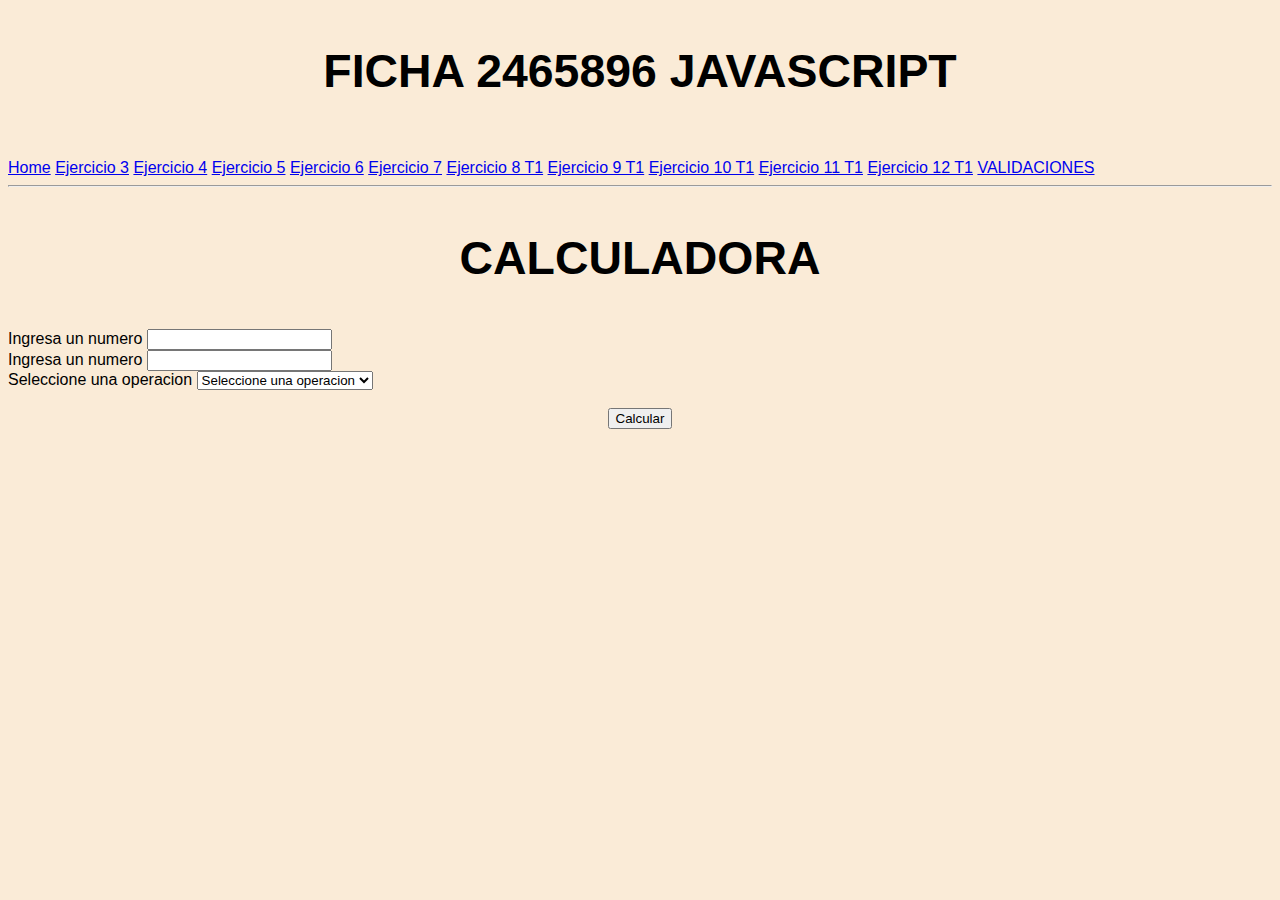
<file: calculadora.html>
<!DOCTYPE html>
<html lang="en">
<head>
    <meta charset="UTF-8">
    <meta http-equiv="X-UA-Compatible" content="IE=edge">
    <meta name="viewport" content="width=device-width, initial-scale=1.0">
    <title>Calculadora</title>
    <link href="https://cdn.jsdelivr.net/npm/bootstrap@5.2.0/dist/css/bootstrap.min.css" rel="stylesheet" integrity="sha384-gH2yIJqKdNHPEq0n4Mqa/HGKIhSkIHeL5AyhkYV8i59U5AR6csBvApHHNl/vI1Bx" crossorigin="anonymous">
    <link rel="stylesheet" href="css/styles.css">
</head>
<body>
    <h1>FICHA 2465896 JAVASCRIPT</h1>
    <br>
    <div class="topnav" id="myTopnav">
        <a href="index.html" class="active">Home</a>
        <a href="ejercicio3.html">Ejercicio 3</a>
        <a href="ejercicio4.html">Ejercicio 4</a>
        <a href="carisellazo.html">Ejercicio 5</a>
        <a href="alcancia.html">Ejercicio 6</a>
        <a href="calculadora.html">Ejercicio 7</a>
        <a href="temperatura.html">Ejercicio 8 T1</a>
        <a href="ejercicio1.html">Ejercicio 9 T1</a>
        <a href="gato.html">Ejercicio 10 T1</a>
        <a href="triangulo.html">Ejercicio 11 T1</a>
        <a href="tricircua.html">Ejercicio 12 T1</a>
        <a href="Validaciones.html">VALIDACIONES</a>

    </div>
    <hr>
<div class="container">
    <form class="form-ejercicios">
        <div class="group-form">
            <h1>CALCULADORA</h1>
            <label for="num1" class="form-label">Ingresa un numero</label>
            <input type="number" class="form-control" id="num1">
        </div>
        <div class="group-form">
            <label for="num2" class="form-label">Ingresa un numero</label>
            <input type="number" class="form-control" id="num2">
        </div>
        <div class="group-form">
            <label>Seleccione una operacion</label>
            <select class="form-select" id="operacion">
                <option selected>Seleccione una operacion</option>
                <option value="1">Suma</option>
                <option value="2">Resta</option>
                <option value="3">Multiplicacion</option>
                <option value="4">Division</option>
            </select>
        </div><br>
        <div class="boton">
        <button type="submit" class="btn btn-primary" onclick="calcular()">Calcular</button>
    </form>
</div>
</div>
    <script src="js/calculadora.js"></script>
</body>
</html>
</file>
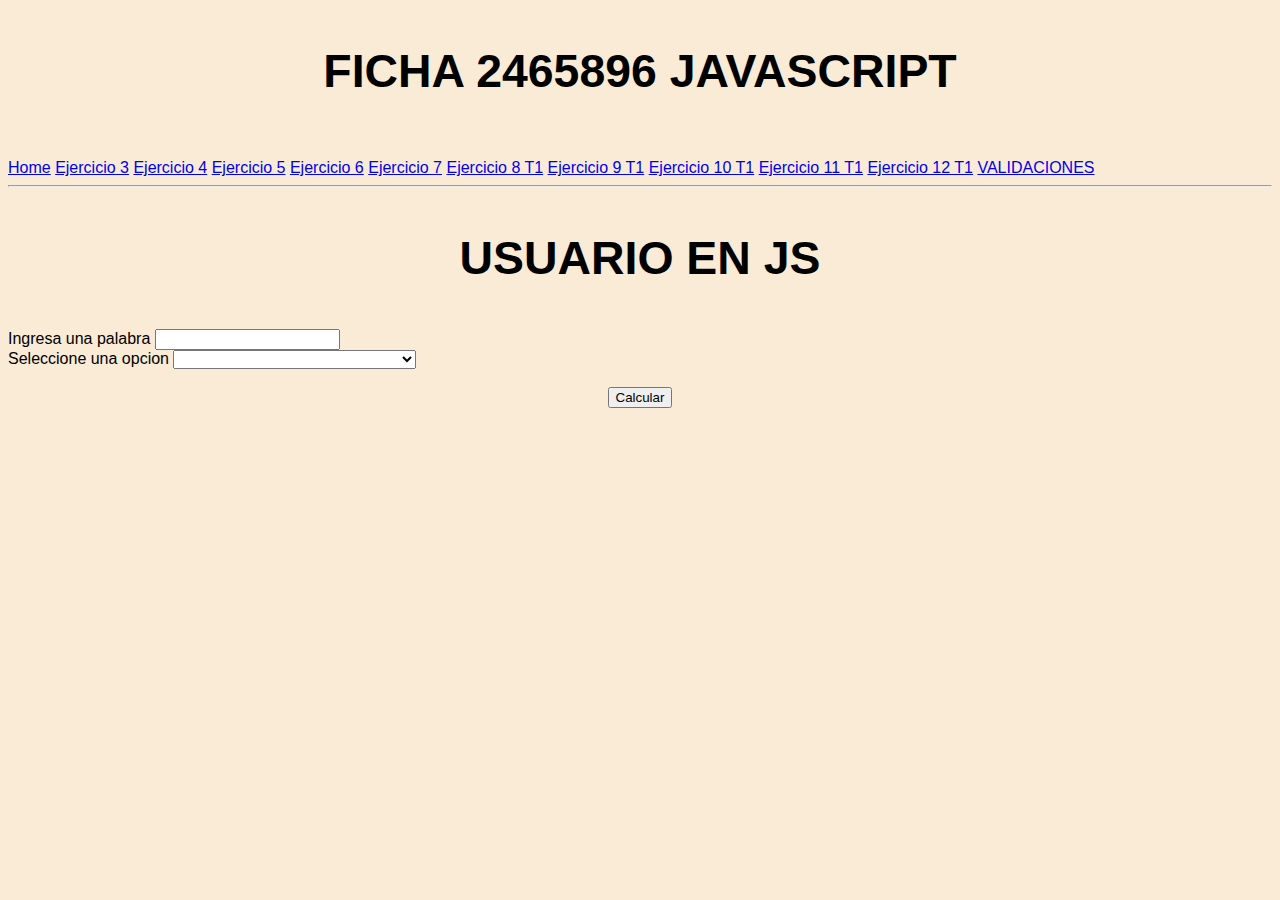
<file: ejercicio1.html>
<!DOCTYPE html>
<html lang="en">
<head>
    <meta charset="UTF-8">
    <meta http-equiv="X-UA-Compatible" content="IE=edge">
    <meta name="viewport" content="width=device-width, initial-scale=1.0">
    <title>NOMBRE</title>
    <link href="https://cdn.jsdelivr.net/npm/bootstrap@5.2.0/dist/css/bootstrap.min.css" rel="stylesheet" integrity="sha384-gH2yIJqKdNHPEq0n4Mqa/HGKIhSkIHeL5AyhkYV8i59U5AR6csBvApHHNl/vI1Bx" crossorigin="anonymous">
    <link rel="stylesheet" href="css/styles.css">
</head>
<body>
    <h1>FICHA 2465896 JAVASCRIPT</h1>
    <br>
    <div class="topnav" id="myTopnav">
        <a href="index.html" class="active">Home</a>
        <a href="ejercicio3.html">Ejercicio 3</a>
        <a href="ejercicio4.html">Ejercicio 4</a>
        <a href="carisellazo.html">Ejercicio 5</a>
        <a href="alcancia.html">Ejercicio 6</a>
        <a href="calculadora.html">Ejercicio 7</a>
        <a href="temperatura.html">Ejercicio 8 T1</a>
        <a href="ejercicio1.html">Ejercicio 9 T1</a>
        <a href="gato.html">Ejercicio 10 T1</a>
        <a href="triangulo.html">Ejercicio 11 T1</a>
        <a href="tricircua.html">Ejercicio 12 T1</a>
        <a href="Validaciones.html">VALIDACIONES</a>


    </div>
    <hr>
    <h1>USUARIO EN JS</h1>
    <div class="container">
        <form class="form-ejercicios">
            <div class="group-form">
                <label for="pal" class="form-label">Ingresa una palabra</label>
                <input type="text" class="form-control" id="pal">
            </div>

            <div class="group-form">
                <label>Seleccione una opcion</label>
                <select class="form-select" id="opciones">
                    <option selected></option>
                    <option value="1">La longitud de la palabra</option>
                    <option value="2">La palabra convertida en mayúsculas</option>
                    <option value="3">La palabra convertida en minúsculas</option>
                    <option value="4">El primer carácter de la palabra</option>
                </select>
            </div><br>
            <div class="boton">
            <button type="submit" class="btn btn-primary" onclick="calcular()" >Calcular</button>
            </div>
        </form>
    </div>
    
</body>
        <script src="js/ejer.js"></script>
</html>
</file>
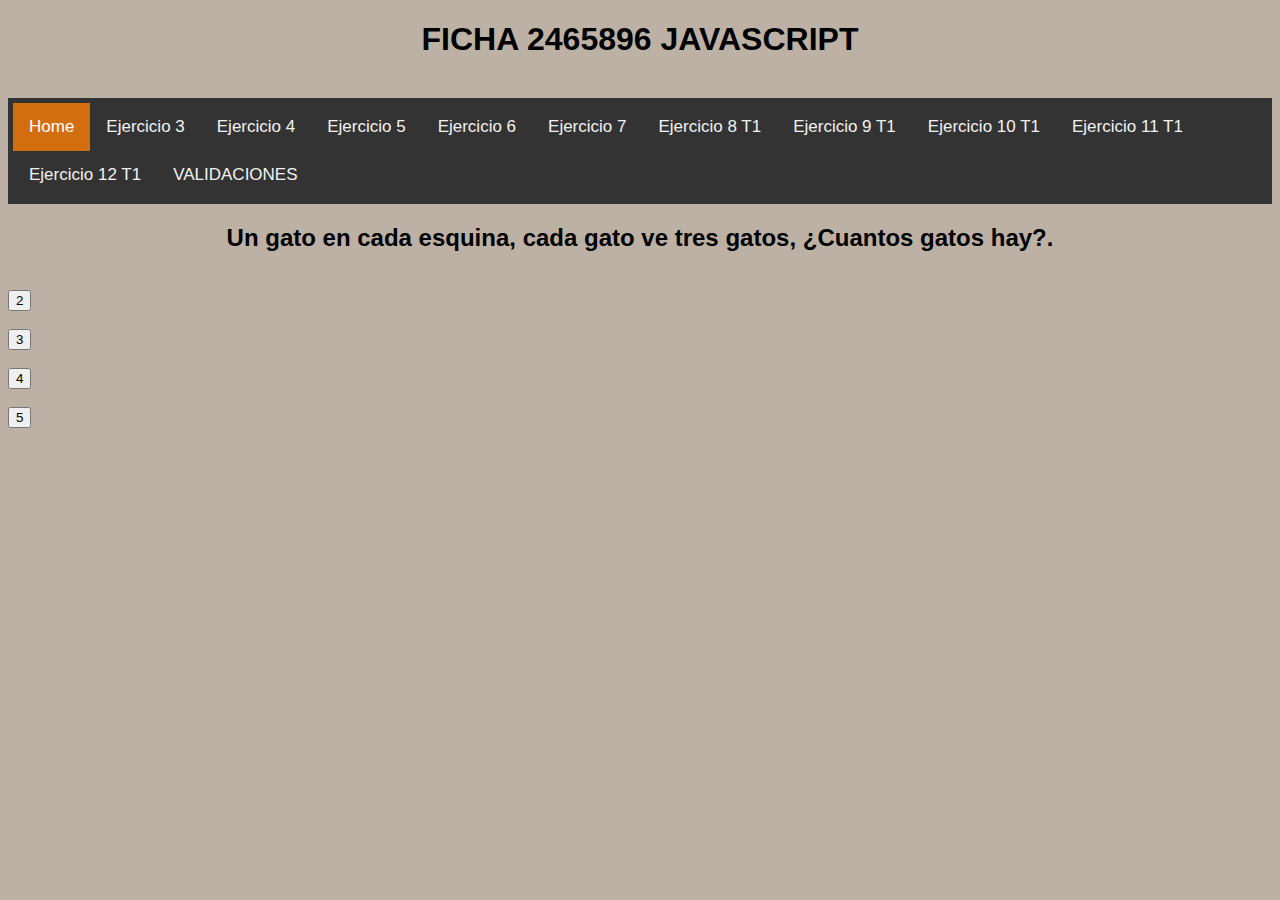
<file: gato.html>
<!DOCTYPE html>
<html lang="en">
<head>
    <meta charset="UTF-8">
    <meta http-equiv="X-UA-Compatible" content="IE=edge">
    <meta name="viewport" content="width=device-width, initial-scale=1.0">
    <link rel="stylesheet" href="css/estilosgato.css">
    <title>Gato</title>
</head>
<body>
    <h1>FICHA 2465896 JAVASCRIPT</h1>
    <br>
    <div class="topnav" id="myTopnav">
        <a href="index.html" class="active">Home</a>
        <a href="ejercicio3.html">Ejercicio 3</a>
        <a href="ejercicio4.html">Ejercicio 4</a>
        <a href="carisellazo.html">Ejercicio 5</a>
        <a href="alcancia.html">Ejercicio 6</a>
        <a href="calculadora.html">Ejercicio 7</a>
        <a href="temperatura.html">Ejercicio 8 T1</a>
        <a href="ejercicio1.html">Ejercicio 9 T1</a>
        <a href="gato.html">Ejercicio 10 T1</a>
        <a href="triangulo.html">Ejercicio 11 T1</a>
        <a href="tricircua.html">Ejercicio 12 T1</a>
        <a href="Validaciones.html">VALIDACIONES</a>

    </div>
    <h2>Un gato en cada esquina, cada gato ve tres gatos, ¿Cuantos gatos hay?.</h2>

    <br>
    <div id="opciones">
    <div>
        <button type="submit" class="o1"  id="opc1">2</button>
    </div>

    <br>
    <div>
        <button type="submit" class="02"  id="opc2">3</button>
    </div>

    <br>
    <div>
        <button type="submit" class="o3"  id="opc3">4</button>
    </div>

    <br>
    <div>
        <button type="submit" class="o4"  id="opc4">5</button>
    </div>
    </div>

    <div id="respuesta">

    </div>

    <script src="js/gato.js"></script>
</body>
</html>
</file>
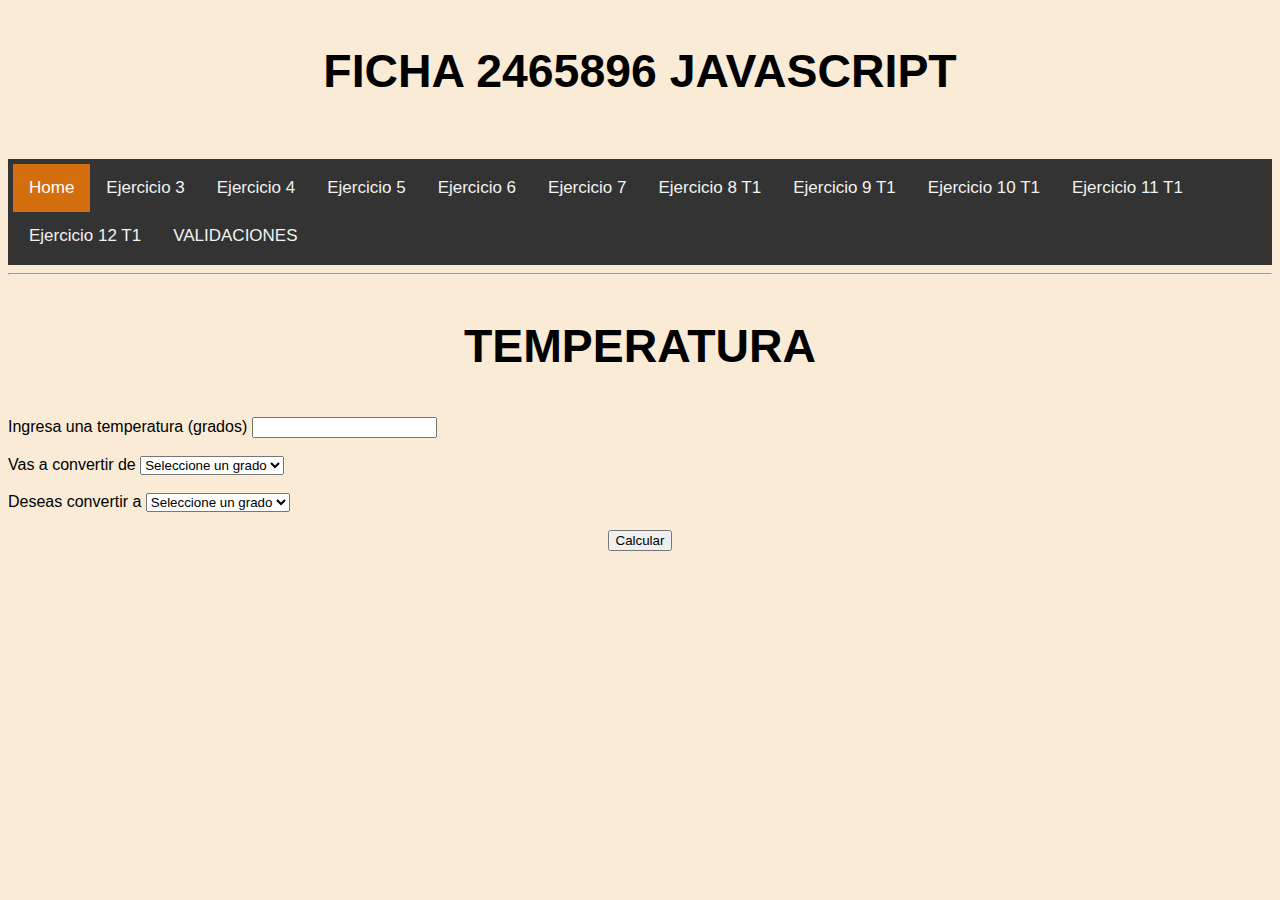
<file: temperatura.html>
<!DOCTYPE html>
<html lang="en">
<head>
    <meta charset="UTF-8">
    <meta http-equiv="X-UA-Compatible" content="IE=edge">
    <meta name="viewport" content="width=device-width, initial-scale=1.0">
    <title>Temperatura</title>
    <link href="https://cdn.jsdelivr.net/npm/bootstrap@5.2.0/dist/css/bootstrap.min.css" rel="stylesheet" integrity="sha384-gH2yIJqKdNHPEq0n4Mqa/HGKIhSkIHeL5AyhkYV8i59U5AR6csBvApHHNl/vI1Bx" crossorigin="anonymous">
    <link rel="stylesheet" href="css/estilosTEM.css">
</head>
<body>
    <h1>FICHA 2465896 JAVASCRIPT</h1>
    <br>
    <div class="topnav" id="myTopnav">
        <a href="index.html" class="active">Home</a>
        <a href="ejercicio3.html">Ejercicio 3</a>
        <a href="ejercicio4.html">Ejercicio 4</a>
        <a href="carisellazo.html">Ejercicio 5</a>
        <a href="alcancia.html">Ejercicio 6</a>
        <a href="calculadora.html">Ejercicio 7</a>
        <a href="temperatura.html">Ejercicio 8 T1</a>
        <a href="ejercicio1.html">Ejercicio 9 T1</a>
        <a href="gato.html">Ejercicio 10 T1</a>
        <a href="triangulo.html">Ejercicio 11 T1</a>
        <a href="tricircua.html">Ejercicio 12 T1</a>
        <a href="Validaciones.html">VALIDACIONES</a>

    </div>
    <hr>
    <div class="container">
        <form class="form-ejercicios">
            <div class="group-form">
                <h1>TEMPERATURA</h1>
                <label for="num1" class="form-label">Ingresa una temperatura (grados)</label>
                <input type="number" class="form-control" id="num1">
            </div>
            <br>
            <div class="group-form">
                <label>Vas a convertir de</label>
                <select class="form-select" id="conv1">
                    <option selected>Seleccione un grado</option>
                    <option value="1">Fahrenheit</option>
                    <option value="2">Celsius</option>
                    <option value="3">Kelvin</option>
                </select>
            </div><br>
            <div class="group-form">
                <label>Deseas convertir a</label>
                <select class="form-select" id="conv2">
                    <option selected>Seleccione un
                        <br> grado</option>
                    <option value="1">Fahrenheit</option>
                    <option value="2">Celsius</option>
                    <option value="3">Kelvin</option>
                </select>
            </div><br>
        <div class="boton">
        <button type="submit" class="btn btn-primary" onclick="calcularg()">Calcular</button>
        </form>
        </div>

</body>
<script src="js/temp.js"></script>
</html>
</file>
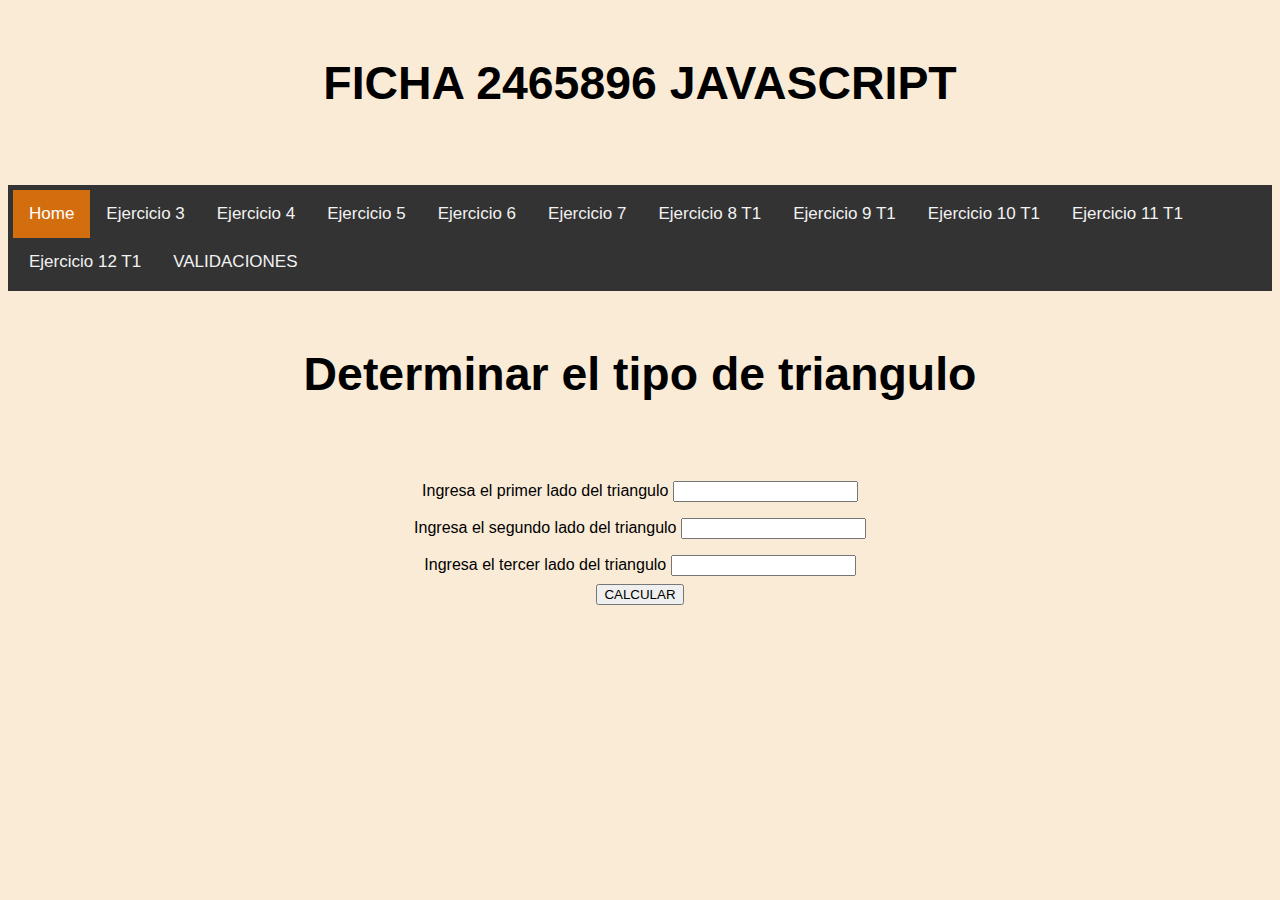
<file: triangulo.html>
<!DOCTYPE html>
<html lang="en">
<head>
    <meta charset="UTF-8">
    <meta http-equiv="X-UA-Compatible" content="IE=edge">
    <meta name="viewport" content="width=device-width, initial-scale=1.0">
    <title>TRIANGULO</title>
    <link href="https://cdn.jsdelivr.net/npm/bootstrap@5.2.0/dist/css/bootstrap.min.css" rel="stylesheet" integrity="sha384-gH2yIJqKdNHPEq0n4Mqa/HGKIhSkIHeL5AyhkYV8i59U5AR6csBvApHHNl/vI1Bx" crossorigin="anonymous">
    <link rel="stylesheet" href="css/estilostri.css">
</head>
<body>
    <h1>FICHA 2465896 JAVASCRIPT</h1>
    <br>
    <div class="topnav" id="myTopnav">
        <a href="index.html" class="active">Home</a>
        <a href="ejercicio3.html">Ejercicio 3</a>
        <a href="ejercicio4.html">Ejercicio 4</a>
        <a href="carisellazo.html">Ejercicio 5</a>
        <a href="alcancia.html">Ejercicio 6</a>
        <a href="calculadora.html">Ejercicio 7</a>
        <a href="temperatura.html">Ejercicio 8 T1</a>
        <a href="ejercicio1.html">Ejercicio 9 T1</a>
        <a href="gato.html">Ejercicio 10 T1</a>
        <a href="triangulo.html">Ejercicio 11 T1</a>
        <a href="tricircua.html">Ejercicio 12 T1</a>
        <a href="Validaciones.html">VALIDACIONES</a>

    </div>
    <h1 class="tittle">Determinar el tipo de triangulo</h1>
<div class="container">
    <form class="form-ejercicios">
        <div class="group-form">
            <label for="la1" class="form-label">Ingresa el primer lado del triangulo</label>
            <input type="text" class="form-control" id="la1">
        </div>
        <div class="group-form">
            <label for="la2" class="form-label">Ingresa el segundo lado del triangulo</label>
            <input type="text" class="form-control" id="la2">
        </div>
        <div class="group-form">
            <label for="la3" class="form-label">Ingresa el tercer lado del triangulo</label>
            <input type="text" class="form-control" id="la3">
        </div>
        <div class="boton">
        <button type="submit" class="btn btn-primary" onclick="calcular()" >CALCULAR</button>
    
    </form>
</div>
</div>
</body>
    <script src="js/tri.js"></script>
</html>
</file>
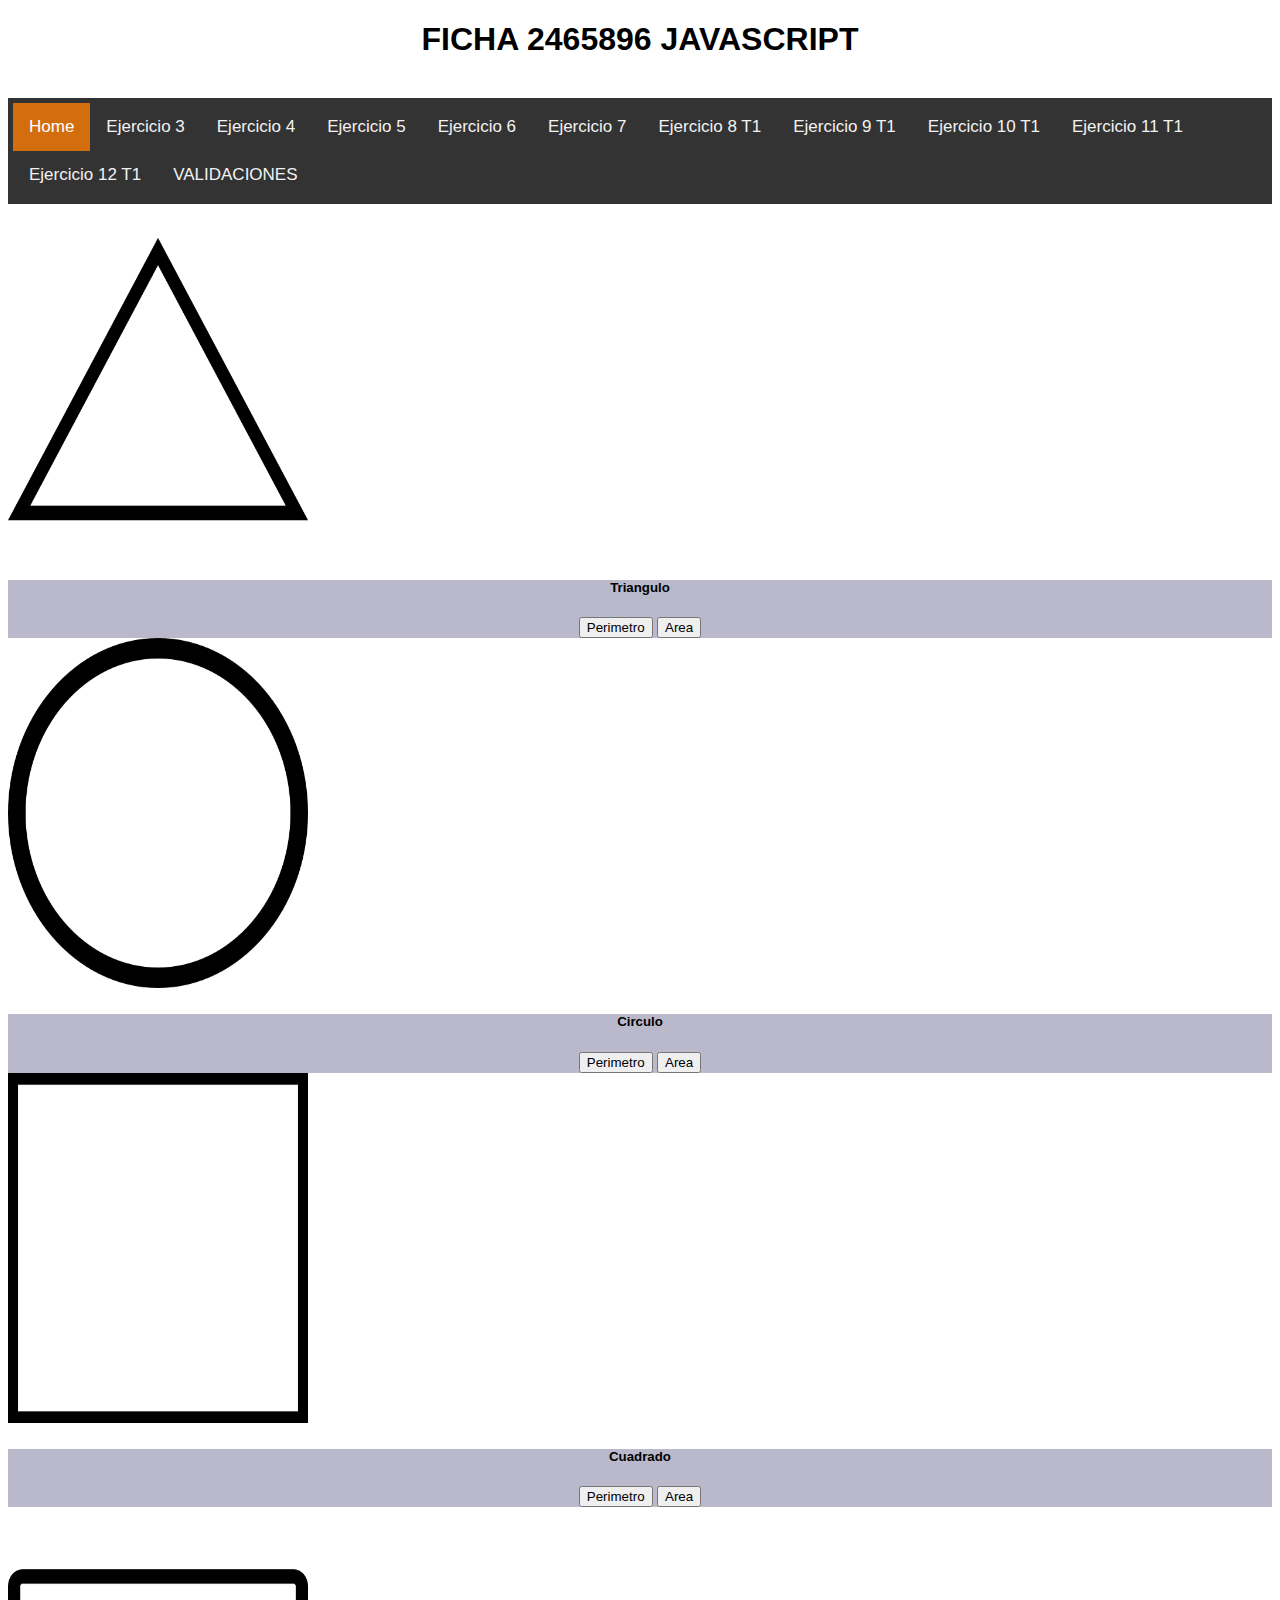
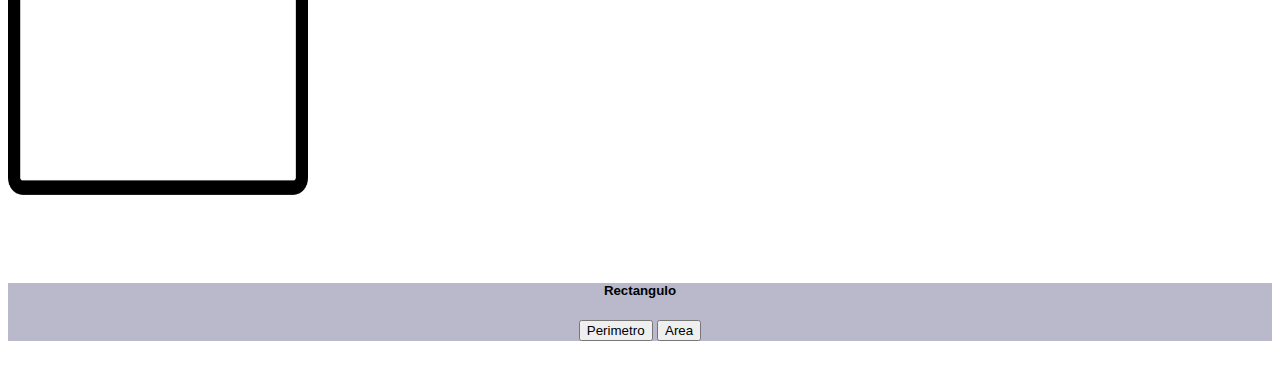
<file: tricircua.html>
<!DOCTYPE html>
<html lang="en">

<head>
  <meta charset="UTF-8">
  <meta http-equiv="X-UA-Compatible" content="IE=edge">
  <meta name="viewport" content="width=device-width, initial-scale=1.0">
  <title>tricircua</title>
  <link rel="stylesheet" href="css/estilostricua.css">
  <link href="https://cdn.jsdelivr.net/npm/bootstrap@5.2.0/dist/css/bootstrap.min.css" rel="stylesheet"
    integrity="sha384-gH2yIJqKdNHPEq0n4Mqa/HGKIhSkIHeL5AyhkYV8i59U5AR6csBvApHHNl/vI1Bx" crossorigin="anonymous">
</head>

<body>
  <h1>FICHA 2465896 JAVASCRIPT</h1>
  <br>
  <div class="topnav" id="myTopnav">
    <a href="index.html" class="active">Home</a>
    <a href="ejercicio3.html">Ejercicio 3</a>
    <a href="ejercicio4.html">Ejercicio 4</a>
    <a href="carisellazo.html">Ejercicio 5</a>
    <a href="alcancia.html">Ejercicio 6</a>
    <a href="calculadora.html">Ejercicio 7</a>
    <a href="temperatura.html">Ejercicio 8 T1</a>
    <a href="ejercicio1.html">Ejercicio 9 T1</a>
    <a href="gato.html">Ejercicio 10 T1</a>
    <a href="triangulo.html">Ejercicio 11 T1</a>
    <a href="tricircua.html">Ejercicio 12 T1</a>
    <a href="Validaciones.html">VALIDACIONES</a>

  </div>
  <div class="opciones">
    <div class="container">
      <div class="row row-cols-1 row-cols-md-2 g-4">
        <div class="col">
          <div class="card">
            <img src="img/triangulo.png" class="card-img-top" width="300px" height="350px">
            <div class="card-body">
              <h5 class="card-title">Triangulo</h5>
              <button class="btn btn-danger" id="peritri">Perimetro</button>
              <button class="btn btn-danger" id="aretri">Area</button>
            </div>
          </div>
        </div>
        <div class="col">
          <div class="card">
            <img src="img/circulo.png" class="card-img-top" width="300px" height="350px">
            <div class="card-body">
              <h5 class="card-title">Circulo</h5>
              <button class="btn btn-danger" id="pericir">Perimetro</button>
              <button class="btn btn-danger" id="arecir">Area</button>
            </div>
          </div>
        </div>
        <div class="col">
          <div class="card">
            <img src="img/cuadrado.png" class="card-img-top" width="300px" height="350px">
            <div class="card-body">
              <h5 class="card-title">Cuadrado</h5>
              <button class="btn btn-danger" id="pericua">Perimetro</button>
              <button class="btn btn-danger" id="arecua">Area</button>
            </div>
          </div>
        </div>
        <div class="col">
          <div class="card">
            <img src="img/rectangulo.png" class="card-img-top" width="300px" height="350px">
            <div class="card-body">
              <h5 class="card-title">Rectangulo</h5>
              <button class="btn btn-danger" id="perirec">Perimetro</button>
              <button class="btn btn-danger" id="arerec">Area</button>
            </div>
          </div>
        </div>
      </div>
    </div><br><br>

    <div id="ventanatri" class="modaltri">
      <div class="contenidotri">
        <span class="cerrarmodaltri"><i class="fa-solid fa-xmark icon"></i></span>
        <form class="formtri" id="caltri">
          <h1>Perimetro Triangulo</h1>
          <label>Primer Lado</label>
          <input type="text" id="pritri"><br>
          <label>Segundo Lado</label>
          <input type="text" id="segtri"><br>
          <label>Tercer Lado</label>
          <input type="text" id="tertri"><br><br>
          <button type="submit" class="boton" onclick="calcular()">Calcular</button>
        </form><br>
      </div>
    </div>

    <div id="ventanatriar" class="modaltri">
      <div class="contenidotri">
        <span class="cerrarmodaltriar"><i class="fa-solid fa-xmark"></i></span>
        <form class="formtri" id="caltriar">
          <h1>Area Triangulo</h1>
          <label>Base</label>
          <input type="text" id="basetri"><br>
          <label>Altura</label>
          <input type="text" id="altutri"><br><br>
          <button type="submit" class="boton" onclick="calcularA()">Calcular</button>
        </form><br>
      </div>
    </div>


    <div id="ventanacir" class="modaltri">
      <div class="contenidotri">
        <span class="cerrarmodalcir"><i class="fa-solid fa-xmark"></i></span>
        <form class="formtri" id="calcir">
          <h1>Perimetro Circulo</h1>
          <label>Escriba el radio</label>
          <input type="text" id="radiocir"><br>
          <button type="submit" class="boton" onclick="calcularCP()">Calcular</button>
        </form><br>
      </div>
    </div>

    <div id="ventanacirar" class="modaltri">
      <div class="contenidotri">
        <span class="cerrarmodalcirar"><i class="fa-solid fa-xmark"></i></span>
        <form class="formtri" id="calcirar">
          <h1>Area Circulo</h1>
          <label>Escriba el radio</label>
          <input type="text" id="radiocirar"><br>
          <button type="submit" class="boton" onclick="calcularCA()">Calcular</button>
        </form><br>
      </div>
    </div>

    <div id="ventanacua" class="modaltri">
      <div class="contenidotri">
        <span class="cerrarmodalcua"><i class="fa-solid fa-xmark"></i></span>
        <form class="formtri" id="calcua">
          <h1>Perimetro Cuadrado</h1>
          <label>Escriba un lado del cuadrado</label>
          <input type="text" id="ladocuad"><br>
          <button type="submit" class="boton" onclick="calcularPCu()">Calcular</button>
        </form><br>
      </div>
    </div>

    <div id="ventanacuaa" class="modaltri">
      <div class="contenidotri">
        <span class="cerrarmodalcuaa"><i class="fa-solid fa-xmark"></i></span>
        <form class="formtri" id="calcuaa">
          <h1>Area Cuadrado</h1>
          <label>Escriba un lado del cuadrado</label>
          <input type="text" id="ladocuada"><br>
          <button type="submit" class="boton" onclick="calcularACu()">Calcular</button>
        </form><br>
      </div>
    </div>

    <div id="ventanarec" class="modaltri">
      <div class="contenidotri">
        <span class="cerrarmodalrec"><i class="fa-solid fa-xmark"></i></span>
        <form class="formtri" id="calrec">
          <h1>Perimetro Rectangulo</h1>
          <label>Escriba la base del rectangulo</label>
          <input type="text" id="baserec"><br>
          <label>Escriba la altura del rectangulo</label>
          <input type="text" id="altrec"><br>
          <button type="submit" class="boton" onclick="calcularRP()">Calcular</button>
        </form><br>
      </div>
    </div>

    <div id="ventanareca" class="modaltri">
      <div class="contenidotri">
        <span class="cerrarmodalreca"><i class="fa-solid fa-xmark"></i></span>
        <form class="formtri" id="calreca">
          <h1>Area Rectangulo</h1>
          <label>Escriba la base del rectangulo</label>
          <input type="text" id="basereca"><br>
          <label>Escriba la altura del rectangulo</label>
          <input type="text" id="altreca"><br>
          <button type="submit" class="boton" onclick="calcularRA()">Calcular</button>
        </form><br>
      </div>
    </div>

  </div>


</body>
<script src="js/tricua.js"></script>

</html>
</file>
<file: css/styles.css>
body{
    background-color: antiquewhite;
    font-family: 'Franklin Gothic Medium', 'Arial Narrow', Arial, sans-serif;

}
h1{
    font-size: 2.9em;
    text-align: center;
    padding: 1%;
    font-family: 'Franklin Gothic Medium', 'Arial Narrow', Arial, sans-serif
}
button{
    align-items: center;
}
.boton{
    text-align: center;
   
}
</file>
<file: css/estilosgato.css>
body{
    background-color: rgb(189, 177, 165);
    font-family: 'Franklin Gothic Medium', 'Arial Narrow', Arial, sans-serif;

}
h1{
    text-align: center;
    padding: 0%;
    font-family: 'Franklin Gothic Medium', 'Arial Narrow', Arial, sans-serif;
}
h2{
    text-align: center;
    padding: 0%;
    font-family: 'Franklin Gothic Medium', 'Arial Narrow', Arial, sans-serif;
}
.topnav {
    background-color: #333;
    overflow: hidden;
    padding: 5px;
   
  }
  
  .topnav a {
    float: left;
    display: block;
    color: #f2f2f2;
    text-align: center;
    padding: 14px 16px;
    text-decoration: none;
    font-size: 17px;
  }
  
  .topnav a:hover {
    background-color: #ddd;
    color: black;
  }
  
  .topnav a.active {
    background-color: #d36e0f;
    color: white;
  }
  
  
  .topnav .icon {
    display: none;

  }
</file>
<file: css/estilosTEM.css>
body{
    background-color: antiquewhite;
    font-family: 'Franklin Gothic Medium', 'Arial Narrow', Arial, sans-serif;

}
h1{
    font-size: 2.9em;
    text-align: center;
    padding: 1%;
    font-family: 'Franklin Gothic Medium', 'Arial Narrow', Arial, sans-serif
}
button{
    align-items: center;
}
.boton{
    text-align: center;
   
}
.topnav {
    background-color: #333;
    overflow: hidden;
    padding: 5px;
   
  }
  
  .topnav a {
    float: left;
    display: block;
    color: #f2f2f2;
    text-align: center;
    padding: 14px 16px;
    text-decoration: none;
    font-size: 17px;
  }
  
  .topnav a:hover {
    background-color: #ddd;
    color: black;
  }
  
  .topnav a.active {
    background-color: #d36e0f;
    color: white;
  }
  
  
  .topnav .icon {
    display: none;

  }
</file>
<file: css/estilostri.css>
body{
    background-color: antiquewhite;
    font-family: 'Franklin Gothic Medium', 'Arial Narrow', Arial, sans-serif;

}
h1{
    font-size: 2.9em;
    text-align: center;
    padding: 2%;
    font-family: 'Franklin Gothic Medium', 'Arial Narrow', Arial, sans-serif
}
.container{
    padding: 1rem;
}
.boton{
    text-align: center;
    align-items: center;
   
}
.topnav {
    background-color: #333;
    overflow: hidden;
    padding: 5px;
   
  }
  
  .topnav a {
    float: left;
    display: block;
    color: #f2f2f2;
    text-align: center;
    padding: 14px 16px;
    text-decoration: none;
    font-size: 17px;
  }
  
  .topnav a:hover {
    background-color: #ddd;
    color: black;
  }
  
  .topnav a.active {
    background-color: #d36e0f;
    color: white;
  }
  
  
  .topnav .icon {
    display: none;

  }
.form-ejercicios{
    text-align: center;
    padding: 0%;
    
}
.group-form{
    padding: 0.5em;
}
</file>
<file: css/estilostricua.css>
body {
    font-family: 'Franklin Gothic Medium', 'Arial Narrow', Arial, sans-serif;
}
h1{
    text-align: center;
    padding: 0%;
    font-family: 'Franklin Gothic Medium', 'Arial Narrow', Arial, sans-serif;
}
h2{
    text-align: center;
    padding: 0%;
    font-family: 'Franklin Gothic Medium', 'Arial Narrow', Arial, sans-serif;
}
h5{
    text-align: center;
    padding: 0%;
    font-family: 'Franklin Gothic Medium', 'Arial Narrow', Arial, sans-serif;
}
.topnav {
    background-color: #333;
    overflow: hidden;
    padding: 5px;
   
  }
  
  .topnav a {
    float: left;
    display: block;
    color: #f2f2f2;
    text-align: center;
    padding: 14px 16px;
    text-decoration: none;
    font-size: 17px;
  }
  
  .topnav a:hover {
    background-color: #ddd;
    color: black;
  }
  
  .topnav a.active {
    background-color: #d36e0f;
    color: white;
  }
  
  
  .topnav .icon {
    display: none;

  }
  .modaltri{
    background-color: rgba(0, 0,0, 0.5);
    width: 100%;
    height: 100%;
    position: fixed;
    z-index: 1;
    top: 0;
    overflow: auto;
    padding-top: 5%;
    display: none;
}

.contenidotri{
  border-radius: 10px;
  text-align: center;
    background-color: white;
    margin: auto;
    width: 50%;
    height: 40%;
    position: relative;
    padding: 1rem;
    animation-name: animarmodal;
    animation-duration: 0.5s;
}
@keyframes animarmodal {
    from{top: -300px; opacity: 0;}
    to{top: 0; opacity: 1;}
}

.cerrarModaltri{
    font-size: 2rem;
    float: right;
}

.cerrarModaltri:hover{
    cursor: pointer;
}

form h1 {
    font-family: 'Gill Sans', 'Gill Sans MT', Calibri, 'Trebuchet MS', sans-serif;
    font-size: 40px;
    text-align: center;
    color: rgb(2, 10, 255);
}

form label {
    color: black;
}

form input:hover {
    color: blue;
}

.boton:hover{
   background-color: rgb(74, 67, 169);
}

.boton{
  border-radius: 5px;
    font-size: 20px;
    border: none;
    padding: 5px;
}
.card-body{
  text-align: center;
  background-color:  #b9b9cb;
}
</file>
